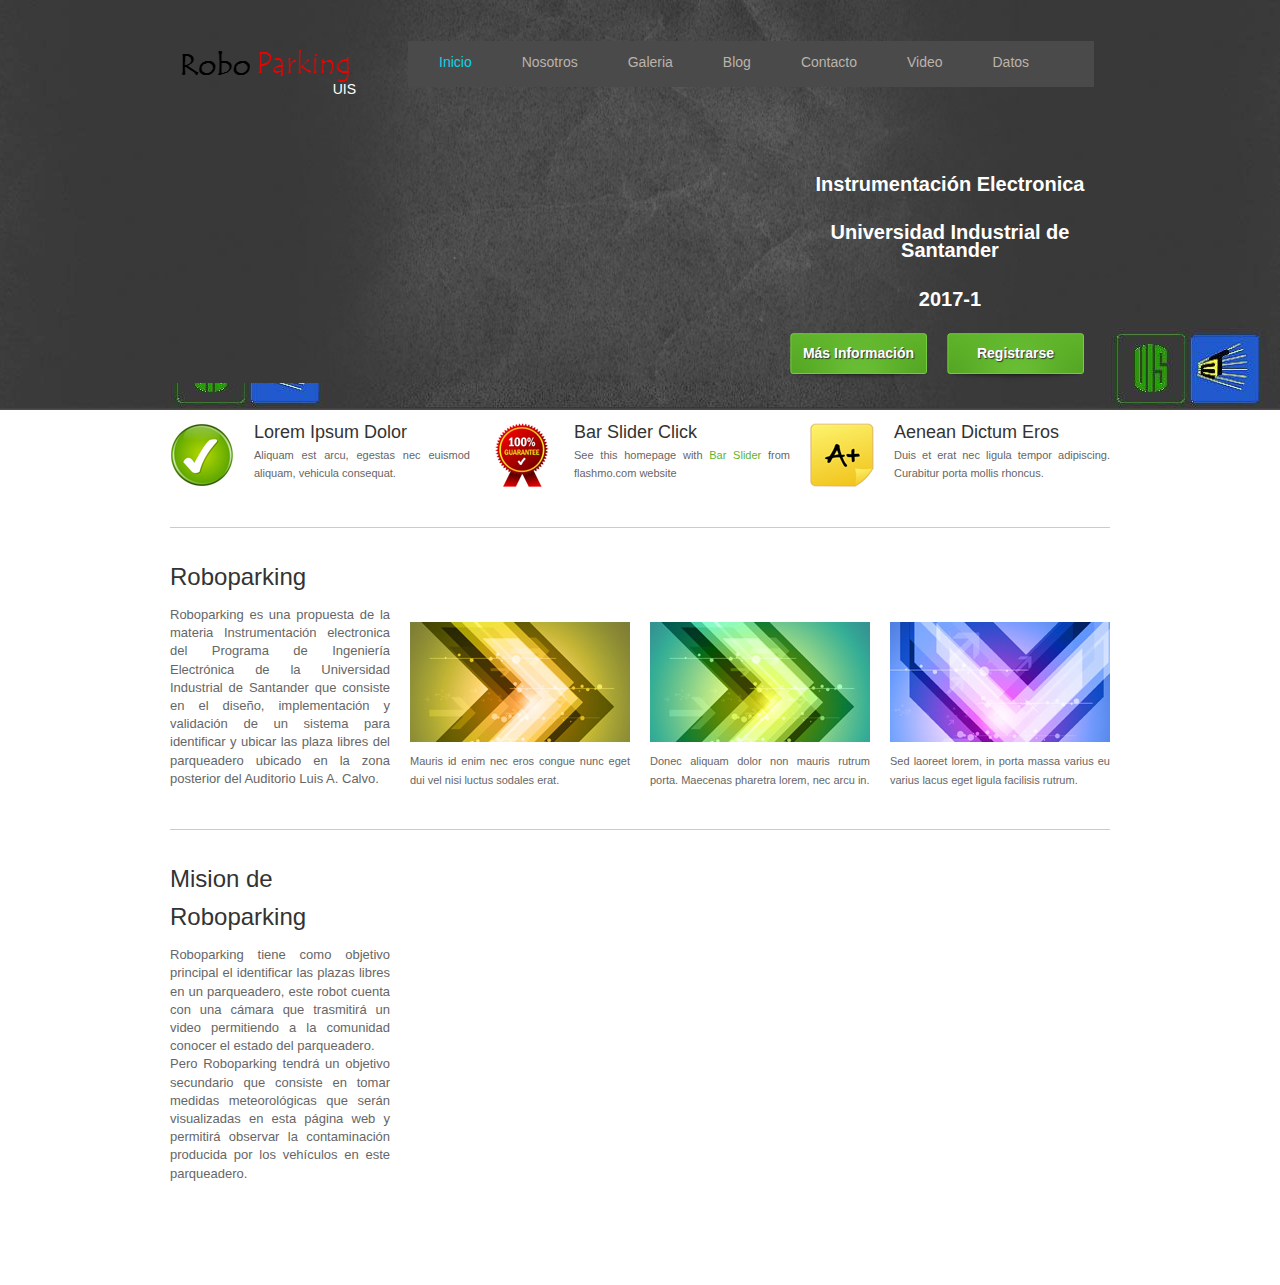
<file: index.html>
<!DOCTYPE html PUBLIC "-//W3C//DTD XHTML 1.0 Transitional//EN" "http://www.w3.org/TR/xhtml1/DTD/xhtml1-transitional.dtd">
<html xmlns="http://www.w3.org/1999/xhtml">
<head>
<meta http-equiv="Content-Type" content="text/html; charset=utf-8" />
<title>RoboParking</title>
<meta name="keywords" content="" />
<meta name="description" content="" />

<link href="css/templatemo_style.css" rel="stylesheet" type="text/css" />

<script type="text/javascript" src="js/swfobject/swfobject.js"></script>
        
<script type="text/javascript">
  var flashvars = {};
  flashvars.cssSource = "css/piecemaker.css";
  flashvars.xmlSource = "piecemaker.xml";
	
  var params = {};
  params.play = "true";
  params.menu = "false";
  params.scale = "showall";
  params.wmode = "transparent";
  params.allowfullscreen = "true";
  params.allowscriptaccess = "always";
  params.allownetworking = "all";
  
  swfobject.embedSWF('piecemaker.swf', 'piecemaker', '560', '340', '10', null, flashvars,    
  params, null);

</script>

<link rel="stylesheet" type="text/css" href="css/ddsmoothmenu.css" />

<script type="text/javascript" src="js/jquery.min.js"></script>
<script type="text/javascript" src="js/ddsmoothmenu.js">

</script>

<script type="text/javascript">

ddsmoothmenu.init({
	mainmenuid: "templatemo_menu", //menu DIV id
	orientation: 'h', //Horizontal or vertical menu: Set to "h" or "v"
	classname: 'ddsmoothmenu', //class added to menu's outer DIV
	//customtheme: ["#1c5a80", "#18374a"],
	contentsource: "markup" //"markup" or ["container_id", "path_to_menu_file"]
})

</script> 

</head>

<body id="home">

<div id="templatemo_wrapper">
	<div id="templatemo_top">
    	<div id="templatemo_header">
        	<div id="site_title">
        	  <h1><a href="#">UIS</a></h1></div>
            <div id="templatemo_menu" class="ddsmoothmenu">
              <ul>
                    <li><a href="index.html" class="selected">Inicio</a></li>
                    <li><a href="about.html">Nosotros</a>
                        <ul>
                        	<li><a href="bar_slider_click.html">Bar Slider</a></li>
                            <li><a href="#submenu1">Sub menu 1</a></li>
                            <li><a href="#submenu2">Sub menu 2</a></li>
                            <li><a href="#submenu3">Sub menu 3</a></li>
						</ul>
                    </li>
                    <li><a href="portfolio.html">Galeria</a>
                        <ul>
                        	<li><a href="bar_slider_click.html">Bar Slider</a></li>
                            <li><a href="#submenu1">Sub menu 1</a></li>
                            <li><a href="#submenu2">Sub menu 2</a></li>
                            <li><a href="#submenu3">Sub menu 3</a></li>
                            <li><a href="#submenu4">Sub menu 4</a></li>
                            <li><a href="#submenu5">Sub menu 5</a></li>
						</ul>
                    </li>
                    <li><a href="blog1.html">Blog</a></li>
                    <li><a href="contact.html">Contacto</a></li>
                </ul>
                <ul>
                  <li><a href="Video.html">Video</a></li>
                </ul>
                <ul>
                  <li><a href="contact.html">Datos</a></li>
                </ul>
                <br style="clear: left" />
            </div> <!-- end of templatemo_menu -->
            <div class="cleaner"></div>
        </div> <!-- END of header -->
        
        <div id="templatemo_slider">
        	<div id="slider_left">
        	  <h2 align="center">Instrumentación Electronica </h2>
            	<h2 align="center">Universidad Industrial de Santander</h2>
            	<h2 align="center">2017-1 </h2>
            	<p><a href="#" class="learnmore">Más Información</a><a href="#" class="learnmore">Registrarse</a>                </p>
       	  </div>
            <div id="slider_right">
                <div id="piecemaker"></div>
            </div>
            <div class="cleaner"></div>
        </div> <!-- END of slider -->
  	</div> <!-- END of top -->
    
    <div id="templatemo_main">
    	<div class="col one_third fp_services">
            <img src="images/tick-64px.png" alt="Image 01"/>
            <h2><a href="#">Lorem Ipsum Dolor</a></h2>
            <p>Aliquam est arcu, egestas nec euismod aliquam, vehicula consequat.</p>
        </div>
        
        <div class="col one_third fp_services">
            <img src="images/rosette-64px.png" alt="Image 02"/>
            <h2><a href="bar_slider_click.html">Bar Slider Click</a></h2>
            <p>See this homepage with <a href="bar_slider_click.html">Bar Slider</a> from flashmo.com website</p>
        </div>
        
        <div class="col one_third no_margin_right fp_services">
            <img src="images/post-it-64px.png" alt="Image 03"/>
            <h2><a href="#">Aenean Dictum Eros</a></h2>
            <p>Duis et erat nec ligula tempor adipiscing. Curabitur porta mollis rhoncus.</p>
        </div>
        
        <div class="cleaner divider"></div>
        
        <div class="col one_fourth">
        	<h3>Roboparking</h3>
            <p>Roboparking  es una propuesta de la materia Instrumentación electronica del Programa de Ingeniería Electrónica de la Universidad Industrial de Santander que consiste en el diseño, implementación y validación de un sistema para identificar y ubicar las plaza libres del parqueadero ubicado en la zona posterior del Auditorio Luis A. Calvo.</p>
        </div>
        
  		<p>&nbsp;</p>
  		<p>&nbsp;</p>
  		<p>&nbsp;</p>
  		<div class="col one_fourth fp_rw">
        	<img src="images/templatemo_image_01.jpg" alt="Image 01" />
          <p>Mauris id enim nec eros congue nunc eget dui vel nisi luctus sodales erat. </p>
        </div>
        
  		<div class="col one_fourth fp_rw">
        	<img src="images/templatemo_image_02.jpg" alt="Image 02" />
            <p>Donec aliquam dolor non mauris rutrum porta. Maecenas  pharetra lorem, nec arcu in.</p>
        </div>
        
		<div class="col one_fourth fp_rw no_margin_right">
        	<img src="images/templatemo_image_03.jpg" alt="Image 03" />
            <p> Sed laoreet  lorem, in porta massa varius eu varius lacus eget ligula facilisis rutrum.</p>
        </div>
        
        <div class="cleaner divider"></div>
        
      <div class="col one_fourth">
        	<h3>Mision de </h3>
       	  <h3>Roboparking</h3>
        <p>Roboparking tiene como objetivo principal el identificar las  plazas libres en un parqueadero, este robot cuenta con una cámara que trasmitirá un  video permitiendo a la comunidad conocer el estado del parqueadero.</p>
        <p>Pero Roboparking tendrá un objetivo secundario que consiste  en tomar medidas meteorológicas que serán visualizadas en esta página web y permitirá  observar la contaminación producida por los vehículos en este parqueadero.      </p>
      </div>
      <p>&nbsp;</p>
        <div class="col one_fourth fp_lp"><iframe width="620" height="377" src="http://www.youtube.com/embed/zE4yniAtRcg?" frameborder="0" scrolling="no"></iframe</div>
        <div class="cleaner"></div>
    </div> <!-- END of main -->
</div> <!-- END of wrapper -->

<div id="templatemo_footer_wrapper">
	<div id="templatemo_footer">
    
    	<div class="col one_fourth">
        	<h4>Acerca de nosotros        </h4>
        	<p>Somos estudiantes de la asignatura instrumentación electrónica  de la universidad industrial de Santander que junto a los estudiantes de la  asignatura control II tenemos el objetivo de diseñar un robot tipo péndulo  invertido.</p>
</div>
        
    	<div class="col one_fourth">
       	  <h4>Blogroll</h4>
            <ul class="footer_list">
            	<li><a href="#">HTML CSS Templates</a></li>
                <li><a href="#">Web Design Tips</a></li>
            	<li><a href="#">Free Flash Gallery</a></li>
                <li><a href="#">Website Templates</a></li>
                <li><a href="#">Free Graphics</a></li>
			</ul>   
        </div>
        
        <div class="col one_fourth">
        	<h4>Twitter</h4>
            <ul class="twitter_post">
	            <li>Suspendisse at scelerisque urna. Aenean tincidunt massa in tellus varius ultricies. <a href="#">http://bit.ly/13IwZO</a></li>
                <li>Proin dignissim, diam nec <a href="#">@TemplateMo</a> enim lorem tempus orci, ac imperdiet ante purus in justo.</li>   
			</ul>
        </div>
        <div class="col one_fourth no_margin_right">
        	<h4>Contactenos</h4>	
            
            <div class="footer_social_button"> <a href="https://www.facebook.com/RoboParking1"><img src="images/facebook.png" title="facebook" alt="Facebook" /></a>
                <a href="#"><img src="images/flickr.png" title="flickr" alt="flickr" /></a>
                <a href="#"><img src="images/twitter.png" title="twitter" alt="Twitter" /></a>
                <a href="https://www.youtube.com/channel/UCl67L14TmI0aK7V3z9N636A"><img src="images/youtube.png" title="youtube" alt="Youtube" /></a>
                <a href="#"><img src="images/feed.png" title="rss" alt="RSS" /></a>
			</div>
        
            Copyright © 2048 <a href="#">Your Company Name</a>
            
        </div>
        
        <div class="cleaner"></div>
    </div> <!-- END of footer -->
</div> <!-- END of wrapper -->

</body>
</html>
</file>
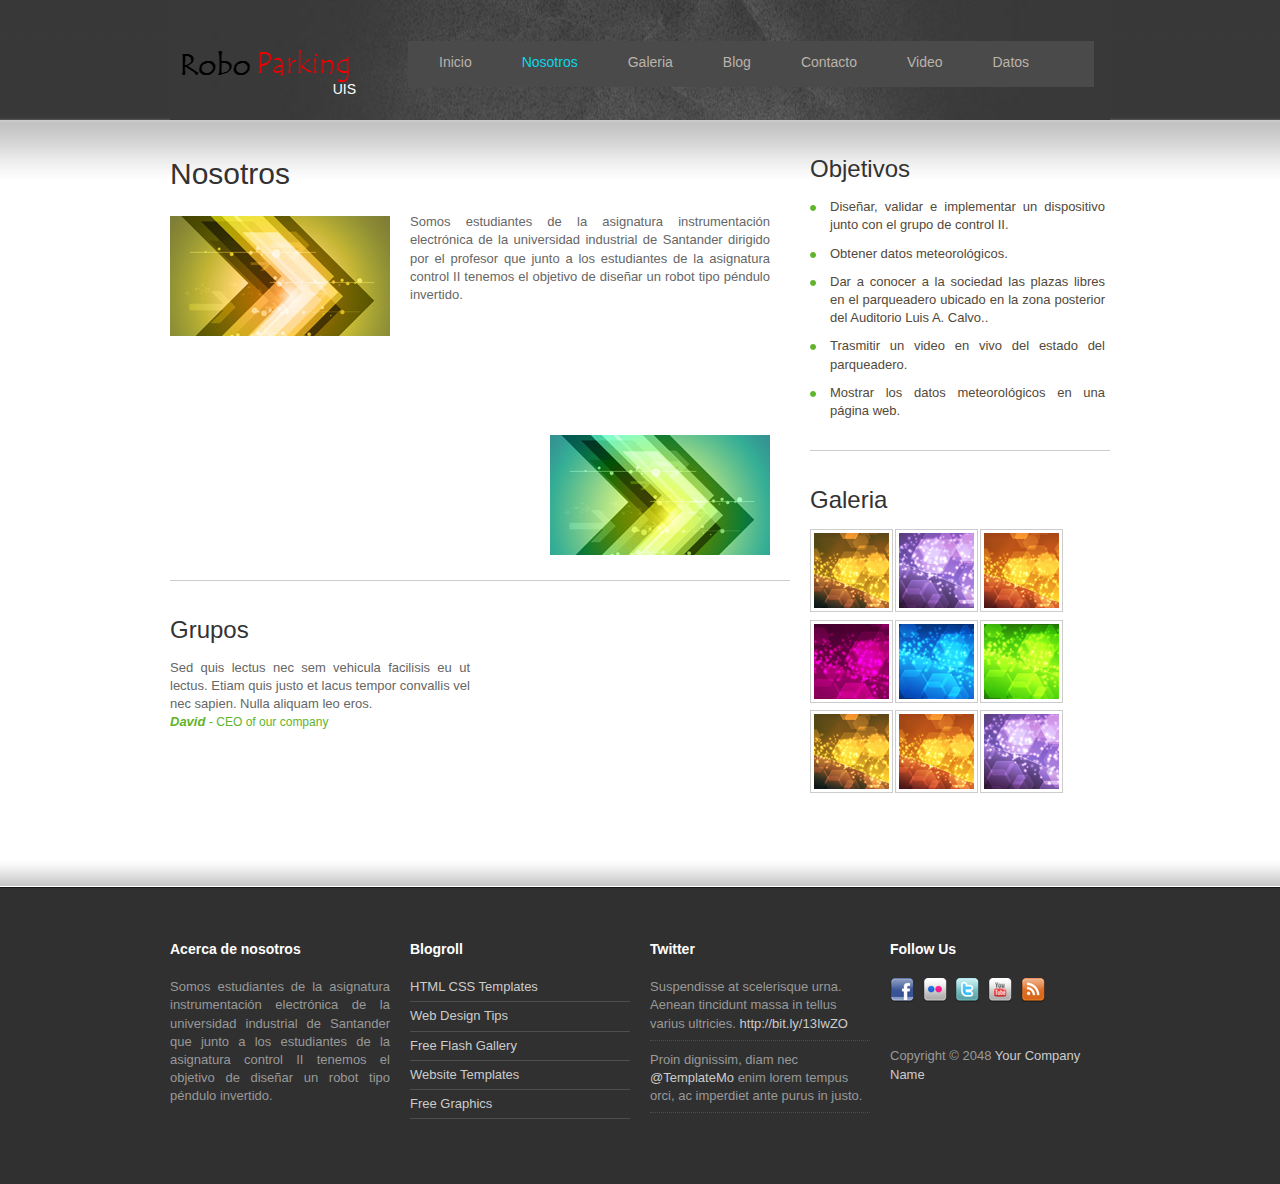
<file: about.html>
<!DOCTYPE html PUBLIC "-//W3C//DTD XHTML 1.0 Transitional//EN" "http://www.w3.org/TR/xhtml1/DTD/xhtml1-transitional.dtd">
<html xmlns="http://www.w3.org/1999/xhtml">
<head>
<meta http-equiv="Content-Type" content="text/html; charset=utf-8" />
<title>Soft Link - About Us</title>
<meta name="keywords" content="" />
<meta name="description" content="" />
<!-- templatemo 350 soft link -->
<!-- 
Soft Link Template 
http://www.templatemo.com/preview/templatemo_350_soft_link 
-->
<link href="css/templatemo_style.css" rel="stylesheet" type="text/css" />
<link rel="stylesheet" type="text/css" href="css/ddsmoothmenu.css" />

<script type="text/javascript" src="js/swfobject/swfobject.js"></script>
<script type="text/javascript" src="js/jquery.min.js"></script>
<script type="text/javascript" src="js/ddsmoothmenu.js">

/***********************************************
* Smooth Navigational Menu- (c) Dynamic Drive DHTML code library (www.dynamicdrive.com)
* This notice MUST stay intact for legal use
* Visit Dynamic Drive at http://www.dynamicdrive.com/ for full source code
***********************************************/

</script>

<script type="text/javascript">

ddsmoothmenu.init({
	mainmenuid: "templatemo_menu", //menu DIV id
	orientation: 'h', //Horizontal or vertical menu: Set to "h" or "v"
	classname: 'ddsmoothmenu', //class added to menu's outer DIV
	//customtheme: ["#1c5a80", "#18374a"],
	contentsource: "markup" //"markup" or ["container_id", "path_to_menu_file"]
})

</script> 

</head>

<body id="subpage">

<div id="templatemo_wrapper">
	<div id="templatemo_top">
    	<div id="templatemo_header">
        	<div id="site_title">
        	  <h1><a href="#">UIS  </a></h1>
        	  <p>&nbsp;</p>
        	</div>
            <div id="templatemo_menu" class="ddsmoothmenu">
                <ul>
                    <li><a href="index.html">Inicio</a></li>
                    <li><a href="about.html" class="selected">Nosotros</a>
                        <ul>
                        	<li><a href="bar_slider_click.html">Bar Slider</a></li>
                            <li><a href="#submenu1" class="selected">Sub menu 1</a></li>
                            <li><a href="#submenu2">Sub menu 2</a></li>
                            <li><a href="#submenu3">Sub menu 3</a></li>
						</ul>
                    </li>
                    <li><a href="portfolio.html">Galeria</a>
                        <ul>
                        	<li><a href="bar_slider_click.html">Bar Slider</a></li>
                            <li><a href="#submenu1">Sub menu 1</a></li>
                            <li><a href="#submenu2">Sub menu 2</a></li>
                            <li><a href="#submenu3">Sub menu 3</a></li>
                            <li><a href="#submenu4">Sub menu 4</a></li>
                            <li><a href="#submenu5">Sub menu 5</a></li>
						</ul>
                    </li>
                    <li><a href="blog1.html">Blog</a></li>
                    <li><a href="contact.html">Contacto</a></li>
                </ul>
                <ul>
                  <li><a href="contact.html">Video</a></li>
                </ul>
                <ul>
                  <li><a href="contact.html">Datos</a></li>
                </ul>
                <br style="clear: left" />
            </div> <!-- end of templatemo_menu -->
            <div class="cleaner"></div>
        </div> <!-- END of header -->
  	</div> <!-- END of top -->
    
    <div id="templatemo_main">
    	
        <div class="col two-third">
        	<div class="padding_right">
                <h2>Nosotros</h2>
              <div class="image_frame image_fl"><span></span><img src="images/templatemo_image_01.jpg" alt="Image 01" /></div>
                <p>Somos estudiantes de la asignatura instrumentación electrónica  de la universidad industrial de Santander dirigido por el profesor que junto a los estudiantes de la  asignatura control II tenemos el objetivo de diseñar un robot tipo péndulo  invertido.</p>
                <p>&nbsp;</p>
                <p>&nbsp;</p>
                <p>&nbsp;</p>
                <p>&nbsp;</p>
                <p>&nbsp;</p>
                <p>&nbsp;</p>
                <p>&nbsp;</p>
                <div class="image_frame image_fr"><span></span><img src="images/templatemo_image_02.jpg" alt="Image 02" /></div>
                <p>&nbsp;</p>
			</div>
                        
            <div class="cleaner divider"></div>
            
            <h3>Grupos </h3>
            <div class="col one_third">
                <p class="testimonial"> Sed quis lectus nec sem vehicula facilisis eu ut lectus. Etiam quis justo et lacus tempor convallis vel nec sapien. Nulla aliquam leo eros.</p>
                <cite>David <a href="#"><span>- CEO of our company</span></a></cite></div>
        </div>
        
        <div class="col one_third no_margin_right">
            <h3>Objetivos</h3>
            <ul class="templatemo_list">
                <li>
                  <p>Diseñar, validar e implementar un dispositivo junto con el  grupo de control II.</p>
                </li>
                <li>
                  <p>Obtener datos meteorológicos.</p>
                </li>
                <li>
                  <p>Dar a conocer a la sociedad las plazas libres en el  parqueadero ubicado en la zona posterior del Auditorio Luis A. Calvo..</p>
                </li>
                <li>
                  <p>Trasmitir un video en vivo del estado del parqueadero.</p>
                </li>
                <li>
                  <p>Mostrar los datos meteorológicos en una página web.</p>
                </li>
            </ul>
            
            <div class="cleaner divider"></div>
            
            <h3>Galeria</h3>
            <ul class="flickr_stream">
                <li><a href="#"><img src="images/templatemo_image_07.png" alt="Image 01" /></a></li>
                <li><a href="#"><img src="images/templatemo_image_08.png" alt="Image 02" /></a></li>
                <li class="no_margin_right"><a href="#"><img src="images/templatemo_image_09.png" alt="Image 03" /></a></li>
                <li><a href="#"><img src="images/templatemo_image_10.png" alt="Image 04" /></a></li>
                <li><a href="#"><img src="images/templatemo_image_11.png" alt="Image 05" /></a></li>
                <li class="no_margin_right"><a href="#"><img src="images/templatemo_image_12.png" alt="Image 06" /></a></li>
                 <li><a href="#"><img src="images/templatemo_image_07.png" alt="Image 07" /></a></li>
                <li><a href="#"><img src="images/templatemo_image_09.png" alt="Image 08" /></a></li>
                <li class="no_margin_right"><a href="#"><img src="images/templatemo_image_08.png" alt="Image 09" /></a></li>
            </ul>
        </div>
        
        <div class="cleaner"></div>
    </div> <!-- END of main -->
</div> <!-- END of wrapper -->

<div id="templatemo_footer_wrapper">
	<div id="templatemo_footer">
    
    	<div class="col one_fourth">
        	<h4>Acerca de nosotros </h4>
            <p>Somos estudiantes de la asignatura instrumentación electrónica  de la universidad industrial de Santander que junto a los estudiantes de la  asignatura control II tenemos el objetivo de diseñar un robot tipo péndulo  invertido.</p>
        </div>
        
    	<div class="col one_fourth">
        	<h4>Blogroll</h4>
            <ul class="footer_list">
            	<li><a href="#">HTML CSS Templates</a></li>
                <li><a href="#">Web Design Tips</a></li>
            	<li><a href="#">Free Flash Gallery</a></li>
                <li><a href="#">Website Templates</a></li>
                <li><a href="#">Free Graphics</a></li>
			</ul>   
        </div>
        
        <div class="col one_fourth">
        	<h4>Twitter</h4>
            <ul class="twitter_post">
	            <li>Suspendisse at scelerisque urna. Aenean tincidunt massa in tellus varius ultricies. <a href="#">http://bit.ly/13IwZO</a></li>
                <li>Proin dignissim, diam nec <a href="#">@TemplateMo</a> enim lorem tempus orci, ac imperdiet ante purus in justo.</li>   
			</ul>
        </div>
        
        <div class="col one_fourth no_margin_right">
        	<h4>Follow Us</h4>	
            
            <div class="footer_social_button">
                <a href="https://www.facebook.com/RoboParking1"><img src="images/facebook.png" title="facebook" alt="Facebook" /></a>
                <a href="#"><img src="images/flickr.png" title="flickr" alt="flickr" /></a>
                <a href="#"><img src="images/twitter.png" title="twitter" alt="Twitter" /></a>
                <a href="https://www.youtube.com/channel/UCl67L14TmI0aK7V3z9N636A"><img src="images/youtube.png" title="youtube" alt="Youtube" /></a>
                <a href="#"><img src="images/feed.png" title="rss" alt="RSS" /></a>
			</div>
        
            Copyright © 2048 <a href="#">Your Company Name</a>
            
        </div>
        
        <div class="cleaner"></div>
    </div> <!-- END of footer -->
</div> <!-- END of wrapper -->

</body>
</html>
</file>
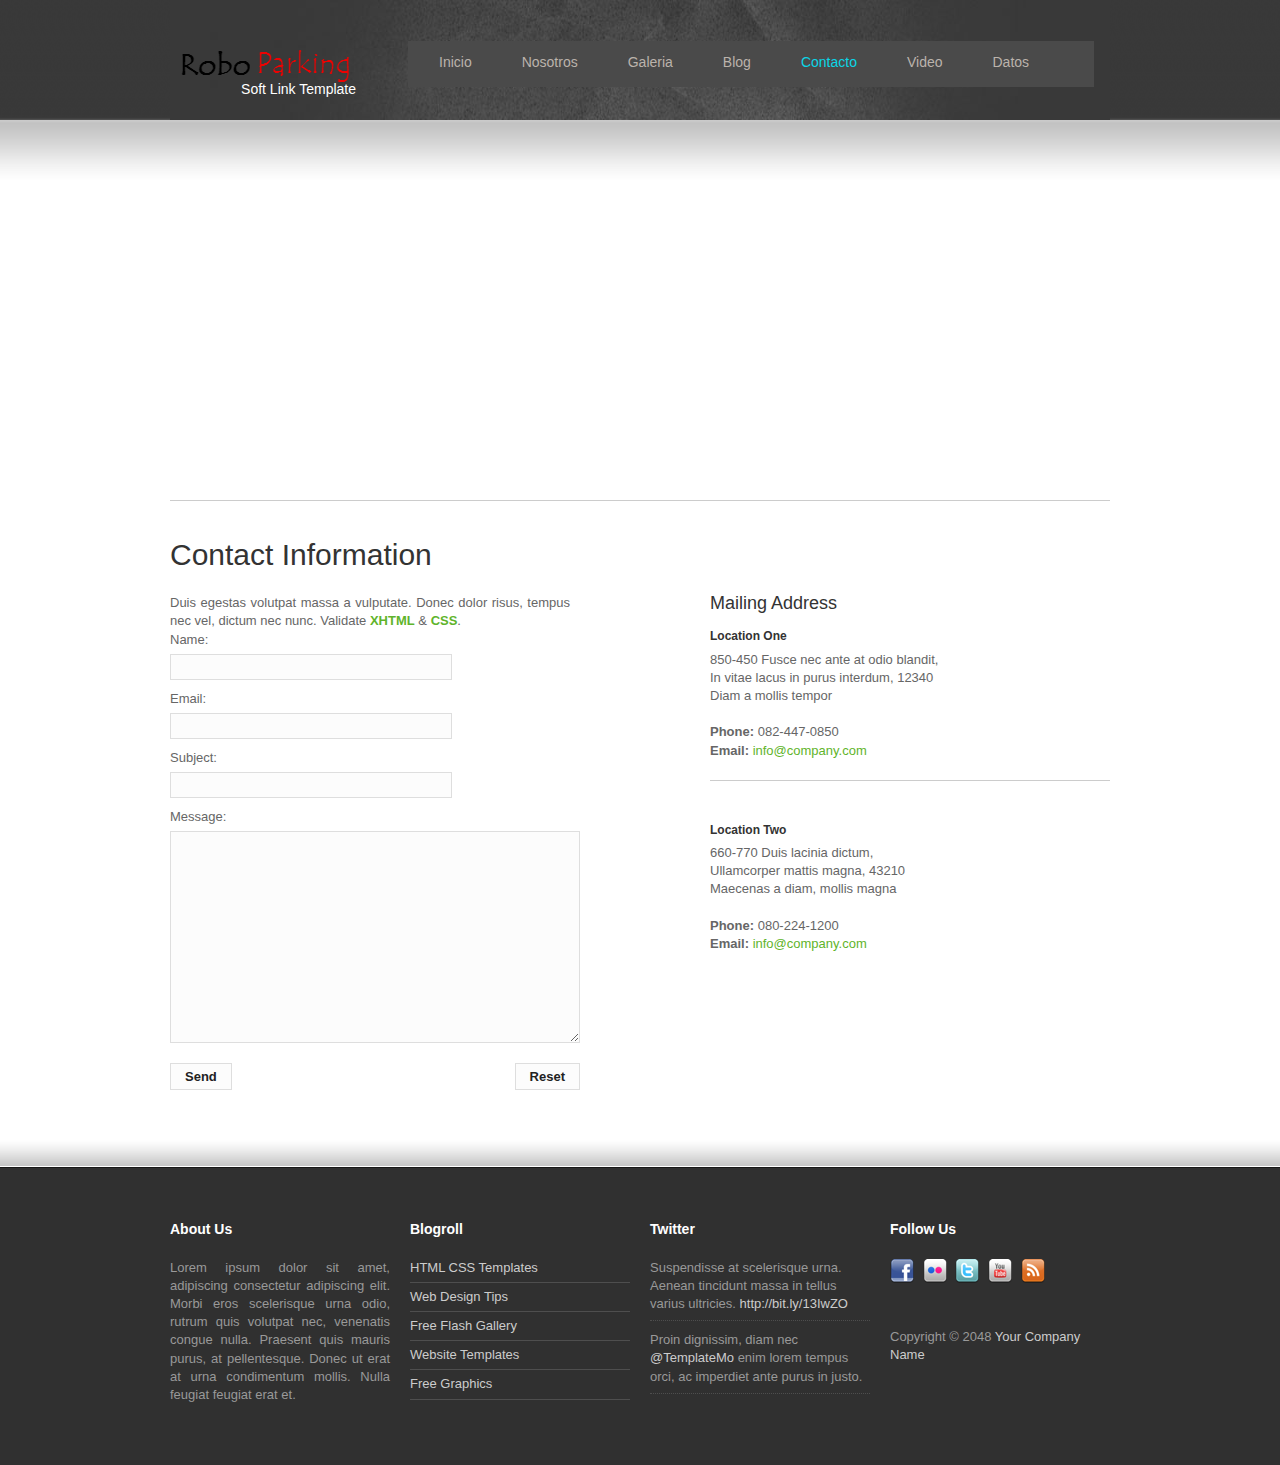
<file: contact.html>
<!DOCTYPE html PUBLIC "-//W3C//DTD XHTML 1.0 Transitional//EN" "http://www.w3.org/TR/xhtml1/DTD/xhtml1-transitional.dtd">
<html xmlns="http://www.w3.org/1999/xhtml">
<head>
<meta http-equiv="Content-Type" content="text/html; charset=utf-8" />
<title>Soft Link - Contact</title>
<meta name="keywords" content="" />
<meta name="description" content="" />
<!-- templatemo 350 soft link -->
<!-- 
Soft Link Template 
http://www.templatemo.com/preview/templatemo_350_soft_link 
-->
<link href="css/templatemo_style.css" rel="stylesheet" type="text/css" />
<link rel="stylesheet" type="text/css" href="css/ddsmoothmenu.css" />

<script type="text/javascript" src="js/swfobject/swfobject.js"></script>
<script type="text/javascript" src="js/jquery.min.js"></script>
<script type="text/javascript" src="js/ddsmoothmenu.js">

/***********************************************
* Smooth Navigational Menu- (c) Dynamic Drive DHTML code library (www.dynamicdrive.com)
* This notice MUST stay intact for legal use
* Visit Dynamic Drive at http://www.dynamicdrive.com/ for full source code
***********************************************/

</script>

<script type="text/javascript">

ddsmoothmenu.init({
	mainmenuid: "templatemo_menu", //menu DIV id
	orientation: 'h', //Horizontal or vertical menu: Set to "h" or "v"
	classname: 'ddsmoothmenu', //class added to menu's outer DIV
	//customtheme: ["#1c5a80", "#18374a"],
	contentsource: "markup" //"markup" or ["container_id", "path_to_menu_file"]
})

</script> 

</head>

<body id="subpage">

<div id="templatemo_wrapper">
	<div id="templatemo_top">
    	<div id="templatemo_header">
        	<div id="site_title"><h1><a href="#">Soft Link Template</a></h1></div>
        	<div id="templatemo_menu" class="ddsmoothmenu">
        	  <ul>
        	    <li><a href="index.html" class="ddsmoothmenu">Inicio</a></li>
        	    <li><a href="about.html">Nosotros</a>
        	      <ul>
        	        <li><a href="bar_slider_click.html">Bar Slider</a></li>
        	        <li><a href="#submenu1">Sub menu 1</a></li>
        	        <li><a href="#submenu2">Sub menu 2</a></li>
        	        <li><a href="#submenu3">Sub menu 3</a></li>
      	        </ul>
      	      </li>
        	    <li><a href="portfolio.html">Galeria</a>
        	      <ul>
        	        <li><a href="bar_slider_click.html">Bar Slider</a></li>
        	        <li><a href="#submenu1">Sub menu 1</a></li>
        	        <li><a href="#submenu2">Sub menu 2</a></li>
        	        <li><a href="#submenu3">Sub menu 3</a></li>
        	        <li><a href="#submenu4">Sub menu 4</a></li>
        	        <li><a href="#submenu5">Sub menu 5</a></li>
      	        </ul>
      	      </li>
        	    <li><a href="blog1.html">Blog</a></li>
        	    <li><a href="contact.html" class="selected">Contacto</a></li>
      	    </ul>
        	  <ul>
        	    <li><a href="Video.html">Video</a></li>
      	    </ul>
        	  <ul>
        	    <li><a href="contact.html">Datos</a></li>
      	    </ul>
        	  <br style="clear: left" />
      	  </div>
        	<!-- end of templatemo_menu -->
          <div class="cleaner"></div>
        </div> <!-- END of header -->
  	</div> <!-- END of top -->
    
    <div id="templatemo_main">
    	
        <iframe width="940" height="320" frameborder="0" scrolling="no" marginheight="0" marginwidth="0" src="http://maps.google.com/maps?f=q&amp;source=s_q&amp;hl=en&amp;geocode=&amp;q=Central+Park,+New+York,+NY,+USA&amp;aq=0&amp;sll=14.093957,1.318359&amp;sspn=69.699334,135.263672&amp;vpsrc=6&amp;ie=UTF8&amp;hq=Central+Park,+New+York,+NY,+USA&amp;ll=40.778265,-73.96988&amp;spn=0.033797,0.06403&amp;t=m&amp;output=embed"></iframe>
        
        <div class="cleaner divider"></div>
        
        <h2>Contact Information</h2>
        <div class="half float_l">
            <p>Duis egestas volutpat massa a vulputate. Donec dolor risus, tempus nec vel, dictum nec nunc. Validate <a href="http://validator.w3.org/check?uri=referer" rel="nofollow"><strong>XHTML</strong></a> &amp; <a href="http://jigsaw.w3.org/css-validator/check/referer" rel="nofollow"><strong>CSS</strong></a>.</p>
            <div id="contact_form">
            	<form method="post" name="contact" action="#">
                        
                        <label for="author">Name:</label> <input type="text" id="author" name="author" class="required input_field" />
                        <div class="cleaner h10"></div>
                        <label for="email">Email:</label> <input type="text" id="email" name="email" class="validate-email required input_field" />
                        <div class="cleaner h10"></div>
                        
						<label for="subject">Subject:</label> <input type="text" name="subject" id="subject" class="input_field" />

						<div class="cleaner h10"></div>
        
                        <label for="text">Message:</label> <textarea id="text" name="text" rows="0" cols="0" class="required"></textarea>
                        <div class="cleaner h10"></div>
                        
                        <input type="submit" value="Send" id="submit" name="submit" class="submit_btn float_l" />
						<input type="reset" value="Reset" id="reset" name="reset" class="submit_btn float_r" />
                        
            	</form>
            </div>
		</div>
        <div class="half float_r">
        	<h4>Mailing Address</h4>
        	<h6><strong>Location One</strong></h6>
            850-450 Fusce nec ante at odio blandit, <br />
            In vitae lacus in purus interdum, 12340<br />
            Diam a mollis tempor<br /><br />
            
			<strong>Phone:</strong> 082-447-0850<br />
            <strong>Email:</strong> <a href="mailto:info@company.com">info@company.com</a> <br />
            
            <div class="cleaner divider"></div>
            
            <h6><strong>Location Two</strong></h6>
            660-770 Duis lacinia dictum, <br />
            Ullamcorper mattis magna, 43210<br />
            Maecenas a diam, mollis magna<br /><br />
            
			<strong>Phone:</strong> 080-224-1200<br />
            <strong>Email:</strong> <a href="mailto:info@company.com">info@company.com</a> <br />
            
        </div>
        
        <div class="cleaner"></div>

    </div> <!-- END of main -->
</div> <!-- END of wrapper -->

<div id="templatemo_footer_wrapper">
	<div id="templatemo_footer">
    
    	<div class="col one_fourth">
        	<h4>About Us</h4>
            <p>Lorem ipsum dolor sit amet, adipiscing consectetur adipiscing elit. Morbi eros scelerisque urna odio, rutrum quis volutpat nec, venenatis congue nulla. Praesent quis mauris purus, at pellentesque. Donec ut erat at urna condimentum mollis. Nulla feugiat feugiat erat et.</p>
        </div>
        
    	<div class="col one_fourth">
        	<h4>Blogroll</h4>
            <ul class="footer_list">
            	<li><a href="#">HTML CSS Templates</a></li>
                <li><a href="#">Web Design Tips</a></li>
            	<li><a href="#">Free Flash Gallery</a></li>
                <li><a href="#">Website Templates</a></li>
                <li><a href="#">Free Graphics</a></li>
			</ul>   
        </div>
        
        <div class="col one_fourth">
        	<h4>Twitter</h4>
            <ul class="twitter_post">
	            <li>Suspendisse at scelerisque urna. Aenean tincidunt massa in tellus varius ultricies. <a href="#">http://bit.ly/13IwZO</a></li>
                <li>Proin dignissim, diam nec <a href="#">@TemplateMo</a> enim lorem tempus orci, ac imperdiet ante purus in justo.</li>   
			</ul>
        </div>
        
        <div class="col one_fourth no_margin_right">
        	<h4>Follow Us</h4>	
            
            <div class="footer_social_button">
                <a href="#"><img src="images/facebook.png" title="facebook" alt="Facebook" /></a>
                <a href="#"><img src="images/flickr.png" title="flickr" alt="flickr" /></a>
                <a href="#"><img src="images/twitter.png" title="twitter" alt="Twitter" /></a>
                <a href="#"><img src="images/youtube.png" title="youtube" alt="Youtube" /></a>
                <a href="#"><img src="images/feed.png" title="rss" alt="RSS" /></a>
			</div>
        
            Copyright © 2048 <a href="#">Your Company Name</a>
            
        </div>
        
        <div class="cleaner"></div>
    </div> <!-- END of footer -->
</div> <!-- END of wrapper -->

</body>
</html>
</file>
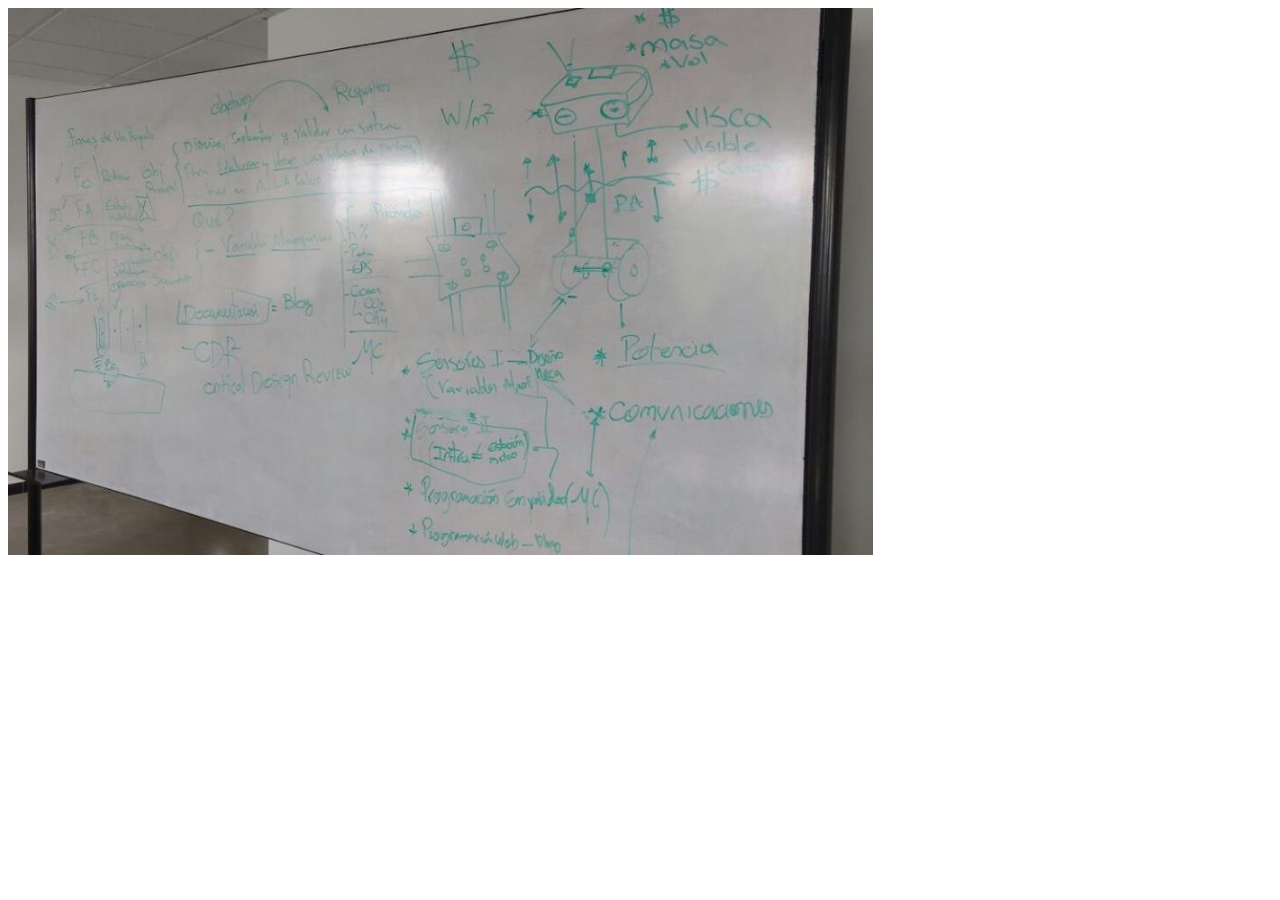
<file: imagen1.html>
<!DOCTYPE html PUBLIC "-//W3C//DTD XHTML 1.0 Transitional//EN" "http://www.w3.org/TR/xhtml1/DTD/xhtml1-transitional.dtd">
<html xmlns="http://www.w3.org/1999/xhtml">
<head>
<meta http-equiv="Content-Type" content="text/html; charset=utf-8" />
<title>Documento sin título</title>
</head>

<body>
<img src="images/blog/1.jpg" width="865" height="547" alt="imagen1" />
</body>
</html>
</file>
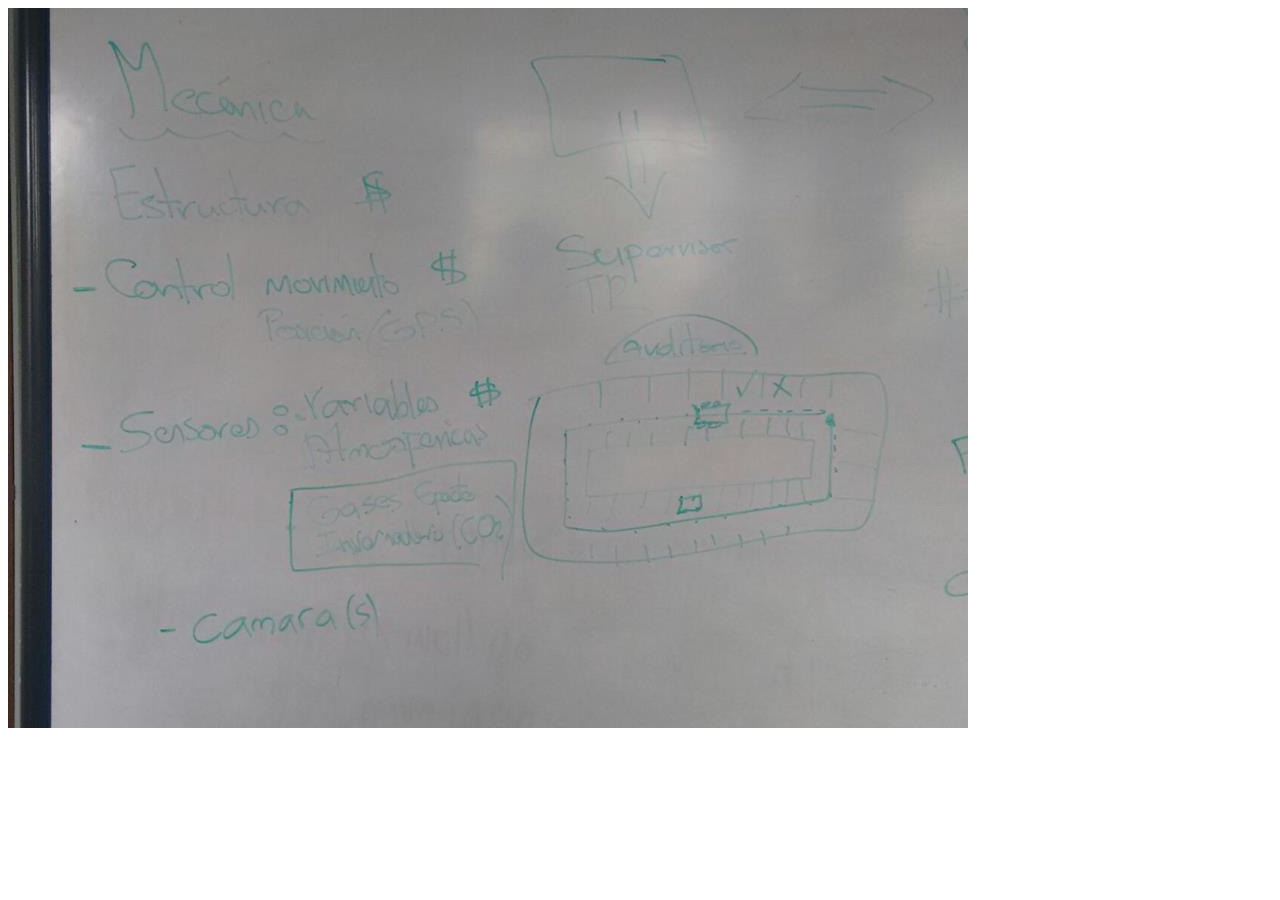
<file: imagen2.html>
<!DOCTYPE html PUBLIC "-//W3C//DTD XHTML 1.0 Transitional//EN" "http://www.w3.org/TR/xhtml1/DTD/xhtml1-transitional.dtd">
<html xmlns="http://www.w3.org/1999/xhtml">
<head>
<meta http-equiv="Content-Type" content="text/html; charset=utf-8" />
<title>Documento sin título</title>
</head>

<body>
<img src="images/blog/2.jpg" width="960" height="720" alt="imagen2" />
</body>
</html>
</file>
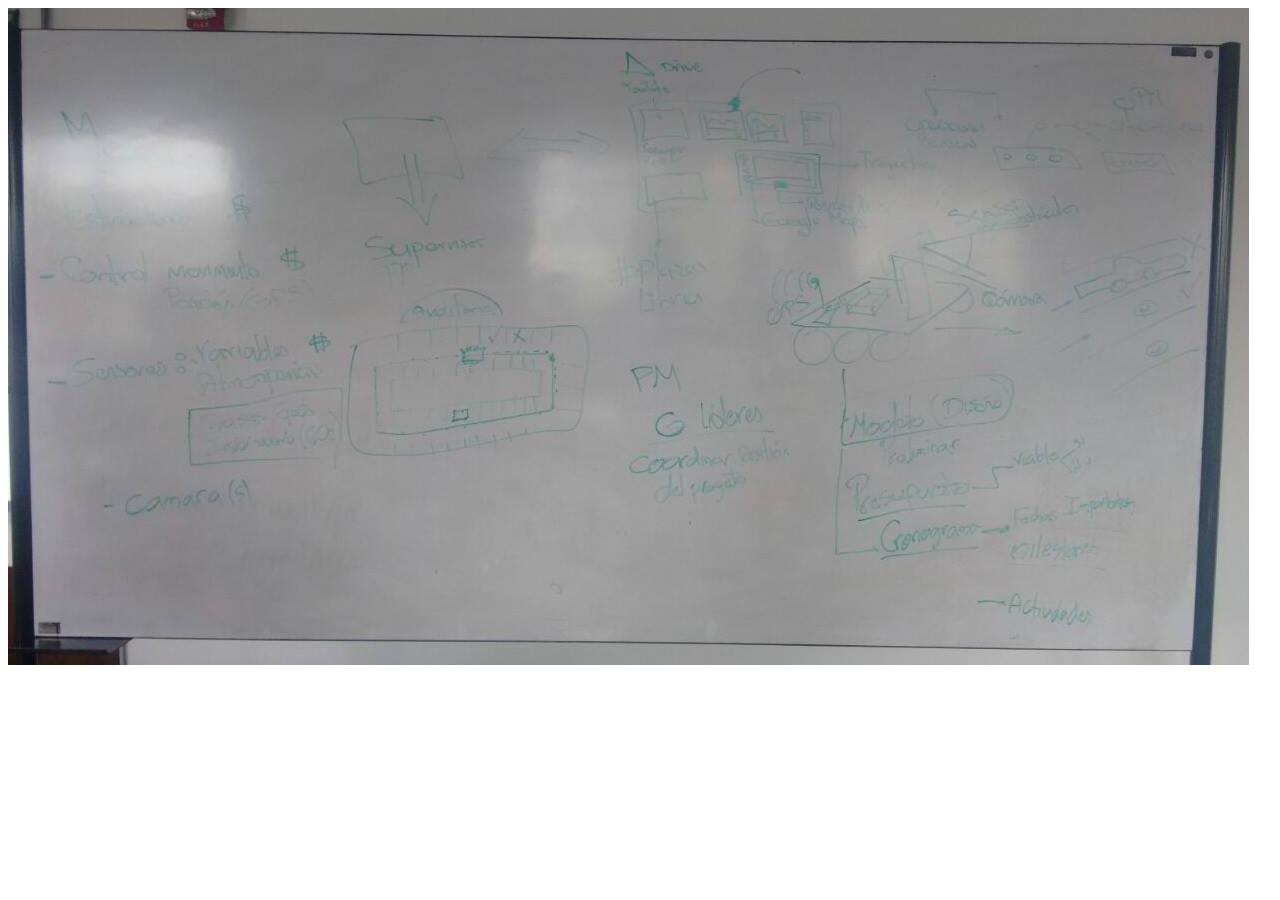
<file: imagen3.html>
<!DOCTYPE html PUBLIC "-//W3C//DTD XHTML 1.0 Transitional//EN" "http://www.w3.org/TR/xhtml1/DTD/xhtml1-transitional.dtd">
<html xmlns="http://www.w3.org/1999/xhtml">
<head>
<meta http-equiv="Content-Type" content="text/html; charset=utf-8" />
<title>Documento sin título</title>
</head>

<body>
<img src="images/blog/3.jpg" width="1241" height="657" alt="imagen" />
</body>
</html>
</file>
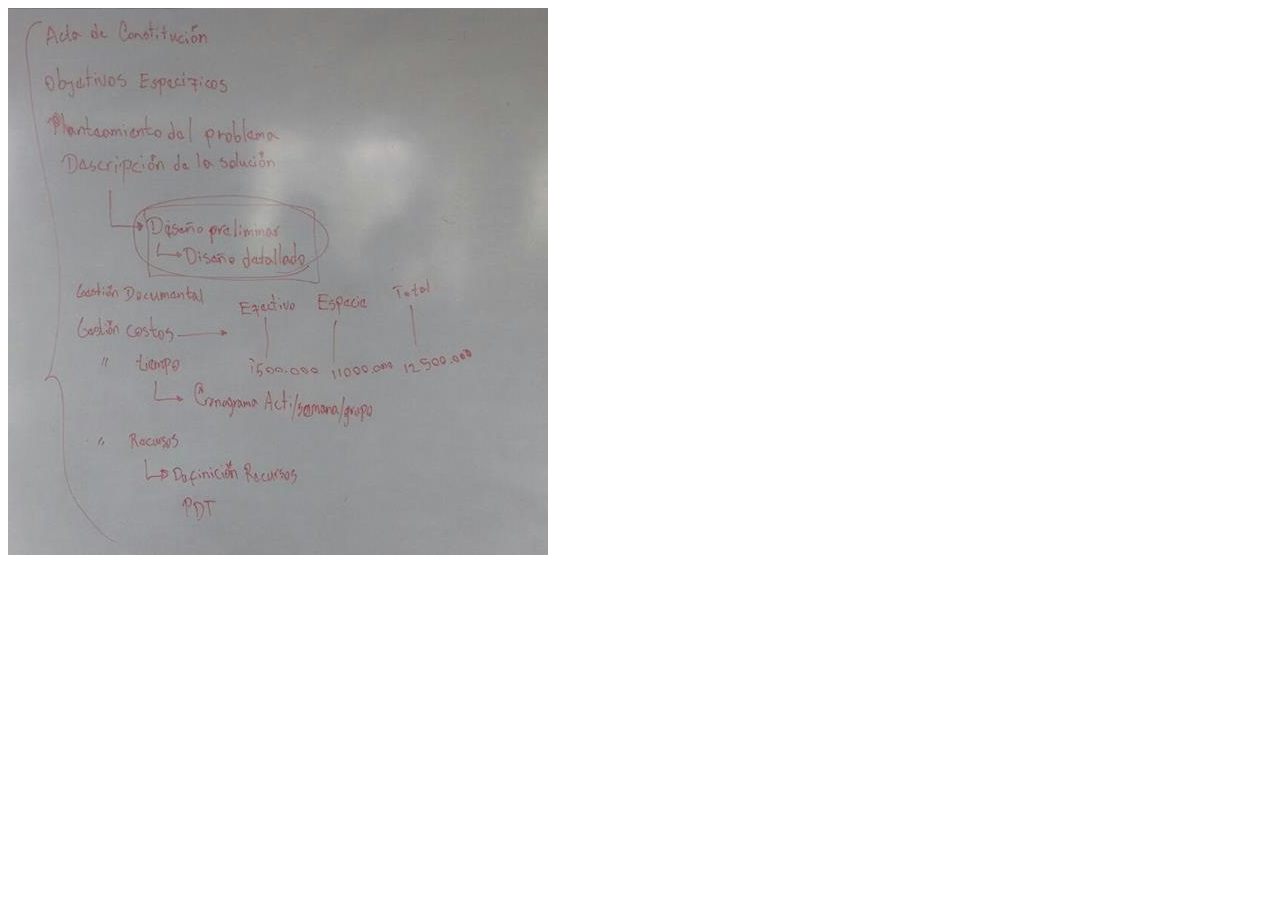
<file: imagen4.html>
<!DOCTYPE html PUBLIC "-//W3C//DTD XHTML 1.0 Transitional//EN" "http://www.w3.org/TR/xhtml1/DTD/xhtml1-transitional.dtd">
<html xmlns="http://www.w3.org/1999/xhtml">
<head>
<meta http-equiv="Content-Type" content="text/html; charset=utf-8" />
<title>Documento sin título</title>
</head>

<body>
<img src="images/blog/5.jpg" width="540" height="547" alt="imagen" />
</body>
</html>
</file>
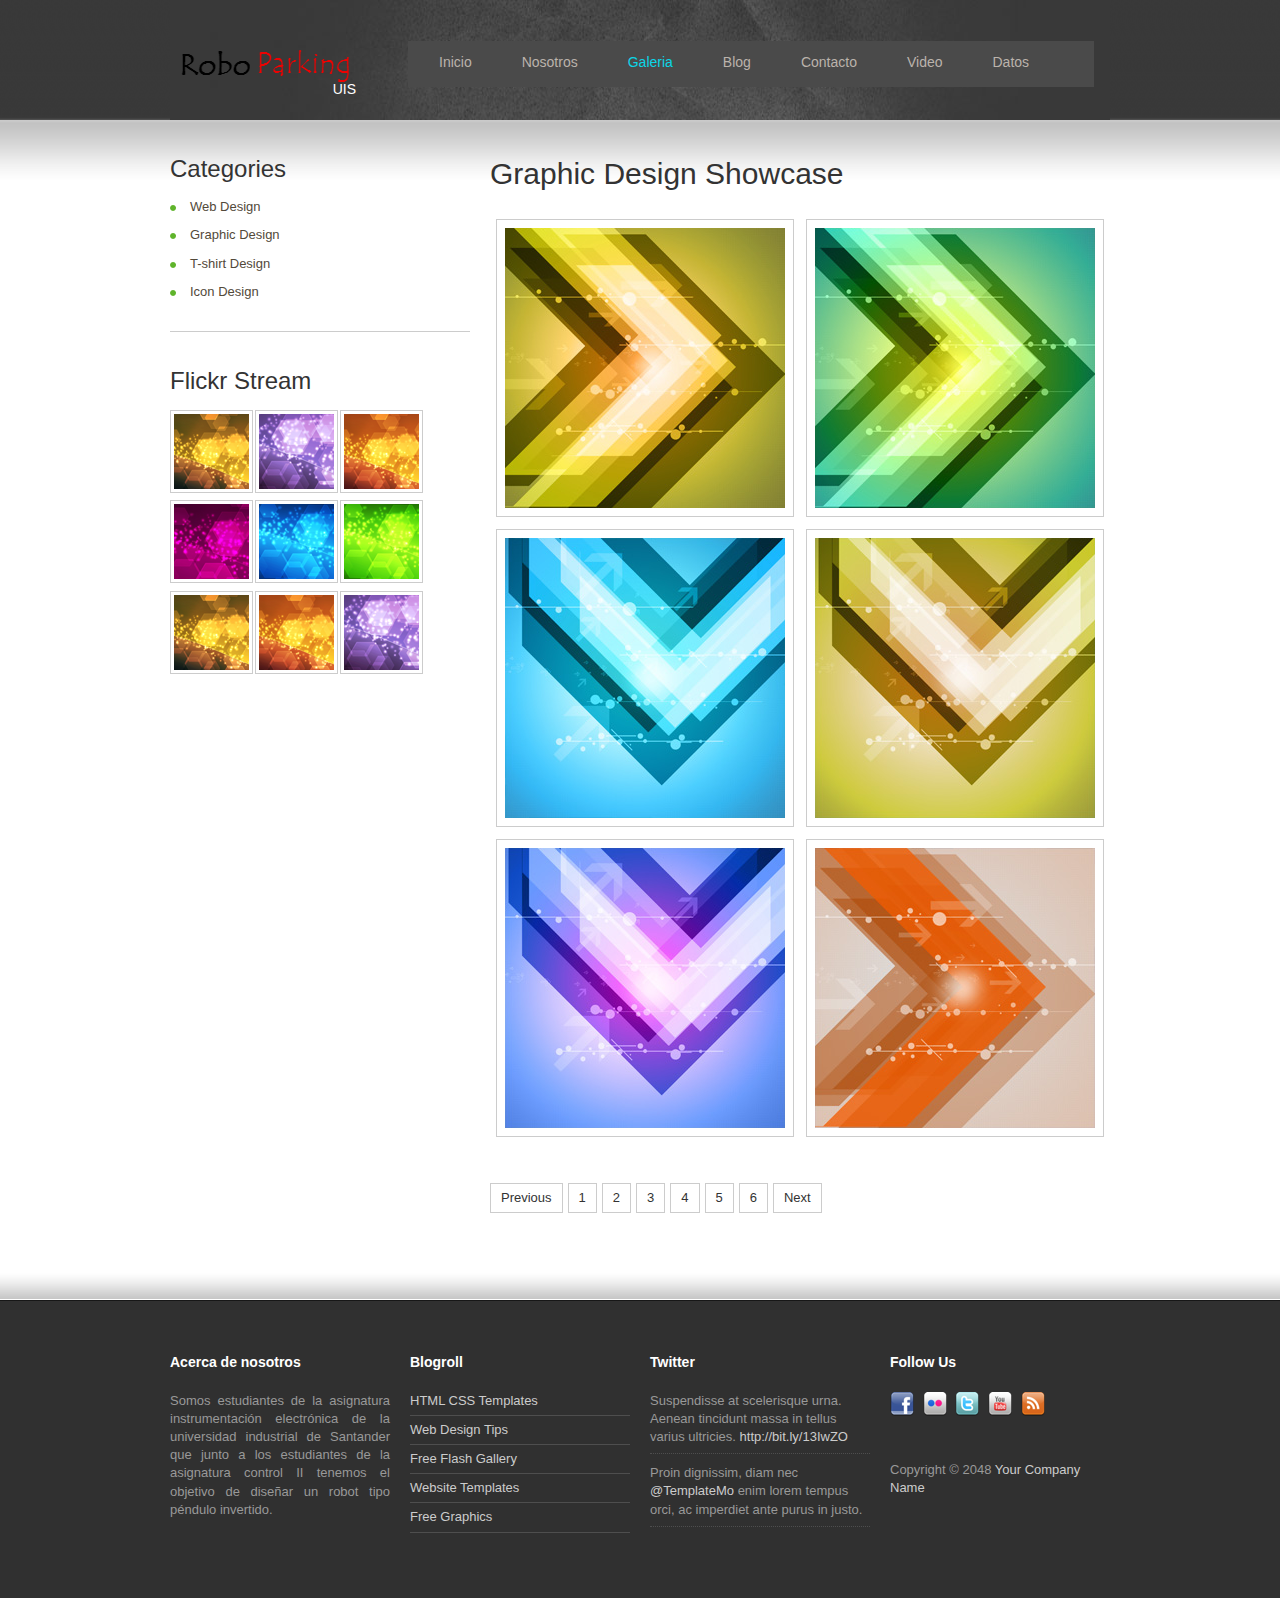
<file: portfolio.html>
<!DOCTYPE html PUBLIC "-//W3C//DTD XHTML 1.0 Transitional//EN" "http://www.w3.org/TR/xhtml1/DTD/xhtml1-transitional.dtd">
<html xmlns="http://www.w3.org/1999/xhtml">
<head>
<meta http-equiv="Content-Type" content="text/html; charset=utf-8" />
<title>Soft Link - Portfolio</title>
<meta name="keywords" content="" />
<meta name="description" content="" />
<!-- templatemo 350 soft link -->
<!-- 
Soft Link Template 
http://www.templatemo.com/preview/templatemo_350_soft_link 
-->
<link href="css/templatemo_style.css" rel="stylesheet" type="text/css" />
<link rel="stylesheet" type="text/css" href="css/ddsmoothmenu.css" />

<script type="text/javascript" src="js/swfobject/swfobject.js"></script>
<script type="text/javascript" src="js/jquery.min.js"></script>
<script type="text/javascript" src="js/ddsmoothmenu.js">

/***********************************************
* Smooth Navigational Menu- (c) Dynamic Drive DHTML code library (www.dynamicdrive.com)
* This notice MUST stay intact for legal use
* Visit Dynamic Drive at http://www.dynamicdrive.com/ for full source code
***********************************************/
</script>

<script type="text/javascript">

ddsmoothmenu.init({
	mainmenuid: "templatemo_menu", //menu DIV id
	orientation: 'h', //Horizontal or vertical menu: Set to "h" or "v"
	classname: 'ddsmoothmenu', //class added to menu's outer DIV
	//customtheme: ["#1c5a80", "#18374a"],
	contentsource: "markup" //"markup" or ["container_id", "path_to_menu_file"]
})

</script> 

<link rel="stylesheet" href="css/lightbox.css" type="text/css" media="screen" />
	
<script src="js/prototype.js" type="text/javascript"></script>
<script src="js/scriptaculous.js?load=effects,builder" type="text/javascript"></script>
<script src="js/lightbox.js" type="text/javascript"></script>

</head>

<body id="subpage">

<div id="templatemo_wrapper">
	<div id="templatemo_top">
    	<div id="templatemo_header">
        	<div id="site_title">
        	  <h1><a href="#">UIS</a></h1></div>
            <div id="templatemo_menu" class="ddsmoothmenu">
              <ul>
                    <li><a href="index.html">Inicio</a></li>
                    <li><a href="about.html">Nosotros</a>
                        <ul>
                        	<li><a href="bar_slider_click.html">Bar Slider</a></li>
                            <li><a href="#submenu1">Sub menu 1</a></li>
                            <li><a href="#submenu2">Sub menu 2</a></li>
                            <li><a href="#submenu3">Sub menu 3</a></li>
						</ul>
                    </li>
                    <li><a href="portfolio.html" class="selected">Galeria</a>
                        <ul>
                        	<li><a href="bar_slider_click.html">Bar Slider</a></li>
                            <li><a href="#submenu1" class="selected">Sub menu 1</a></li>
                            <li><a href="#submenu2">Sub menu 2</a></li>
                            <li><a href="#submenu3">Sub menu 3</a></li>
                            <li><a href="#submenu4">Sub menu 4</a></li>
                            <li><a href="#submenu5">Sub menu 5</a></li>
						</ul>
                    </li>
                    <li><a href="blog1.html">Blog</a></li>
                    <li><a href="contact.html">Contacto</a></li>
                </ul>
                <ul>
                  <li><a href="contact.html">Video</a></li>
                </ul>
                <ul>
                  <li><a href="contact.html">Datos</a></li>
                </ul>
                <br style="clear: left" />
            </div> <!-- end of templatemo_menu -->
            <div class="cleaner"></div>
        </div> <!-- END of header -->
  	</div> <!-- END of top -->
    
    <div id="templatemo_main">
    	<div class="col one_third">
            <h3>Categories</h3>
            <ul class="templatemo_list">
                <li><a href="#">Web Design</a></li>
                <li><a href="#">Graphic Design</a></li>
                <li><a href="#">T-shirt</a> Design</li>
                <li><a href="#">Icon Design</a></li>
            </ul>
            
            <div class="cleaner divider"></div>
            
            <h3>Flickr Stream</h3>
            <ul class="flickr_stream">
                <li><a href="#"><img src="images/templatemo_image_07.png" alt="Image 01" /></a></li>
                <li><a href="#"><img src="images/templatemo_image_08.png" alt="Image 02" /></a></li>
                <li class="no_margin_right"><a href="#"><img src="images/templatemo_image_09.png" alt="Image 03" /></a></li>
                <li><a href="#"><img src="images/templatemo_image_10.png" alt="Image 04" /></a></li>
                <li><a href="#"><img src="images/templatemo_image_11.png" alt="Image 05" /></a></li>
                <li class="no_margin_right"><a href="#"><img src="images/templatemo_image_12.png" alt="Image 06" /></a></li>
                 <li><a href="#"><img src="images/templatemo_image_07.png" alt="Image 07" /></a></li>
                <li><a href="#"><img src="images/templatemo_image_09.png" alt="Image 08" /></a></li>
                <li class="no_margin_right"><a href="#"><img src="images/templatemo_image_08.png" alt="Image 09" /></a></li>
            </ul>
        </div>
        
        <div class="col two-third no_margin_right">
        	<h2>Graphic Design Showcase</h2>
        	<ul id="gallery">
                <li><a  rel="lightbox[portfolio]" href="images/gallery/01.jpg"><img src="images/gallery/01.jpg" alt="Image 01" /></a></li>
                <li><a  rel="lightbox[portfolio]" href="images/gallery/02.jpg"><img src="images/gallery/02.jpg" alt="Image 02" /></a></li>
                <li><a rel="lightbox[portfolio]" href="images/gallery/03.jpg"><img src="images/gallery/03.jpg" alt="Image 03" /></a></li>
                <li><a  rel="lightbox[portfolio]" href="images/gallery/04.jpg"><img src="images/gallery/04.jpg" alt="Image 04" /></a></li>
                <li><a  rel="lightbox[portfolio]" href="images/gallery/05.jpg"><img src="images/gallery/05.jpg" alt="Image 05" /></a></li>
                <li><a rel="lightbox[portfolio]" href="images/gallery/06.jpg"><img src="images/gallery/06.jpg" alt="Image 06" /></a></li>                
			</ul>
           	<div class="cleaner h40"></div>
            
            <div class="pagging">
                    <ul>
                        <li><a href="#">Previous</a></li>
                        <li><a href="#">1</a></li>
                        <li><a href="#">2</a></li>
                        <li><a href="#">3</a></li>
                        <li><a href="#">4</a></li>
                        <li><a href="#">5</a></li>
                        <li><a href="#">6</a></li>
                        <li><a href="#">Next</a></li>
                    </ul>
            </div>
            
        </div>
        
        <div class="cleaner"></div>
    </div> <!-- END of main -->
</div> <!-- END of wrapper -->

<div id="templatemo_footer_wrapper">
	<div id="templatemo_footer">
    
    	<div class="col one_fourth">
        	<h4>Acerca de nosotros </h4>
            <p>Somos estudiantes de la asignatura instrumentación electrónica  de la universidad industrial de Santander que junto a los estudiantes de la  asignatura control II tenemos el objetivo de diseñar un robot tipo péndulo  invertido.</p>
        </div>
        
    	<div class="col one_fourth">
        	<h4>Blogroll</h4>
            <ul class="footer_list">
            	<li><a href="#">HTML CSS Templates</a></li>
                <li><a href="#">Web Design Tips</a></li>
            	<li><a href="#">Free Flash Gallery</a></li>
                <li><a href="#">Website Templates</a></li>
                <li><a href="#">Free Graphics</a></li>
			</ul>   
        </div>
        
        <div class="col one_fourth">
        	<h4>Twitter</h4>
            <ul class="twitter_post">
	            <li>Suspendisse at scelerisque urna. Aenean tincidunt massa in tellus varius ultricies. <a href="#">http://bit.ly/13IwZO</a></li>
                <li>Proin dignissim, diam nec <a href="#">@TemplateMo</a> enim lorem tempus orci, ac imperdiet ante purus in justo.</li>   
			</ul>
        </div>
        
        <div class="col one_fourth no_margin_right">
        	<h4>Follow Us</h4>	
            
            <div class="footer_social_button">
                <a href="https://www.facebook.com/RoboParking1"><img src="images/facebook.png" title="facebook" alt="Facebook" /></a>
                <a href="#"><img src="images/flickr.png" title="flickr" alt="flickr" /></a>
                <a href="#"><img src="images/twitter.png" title="twitter" alt="Twitter" /></a>
                <a href="https://www.youtube.com/channel/UCl67L14TmI0aK7V3z9N636A"><img src="images/youtube.png" title="youtube" alt="Youtube" /></a>
                <a href="#"><img src="images/feed.png" title="rss" alt="RSS" /></a>
			</div>
        
            Copyright © 2048 <a href="#">Your Company Name</a>
            
        </div>
        
        <div class="cleaner"></div>
    </div> <!-- END of footer -->
</div> <!-- END of wrapper -->

</body>
</html>
</file>
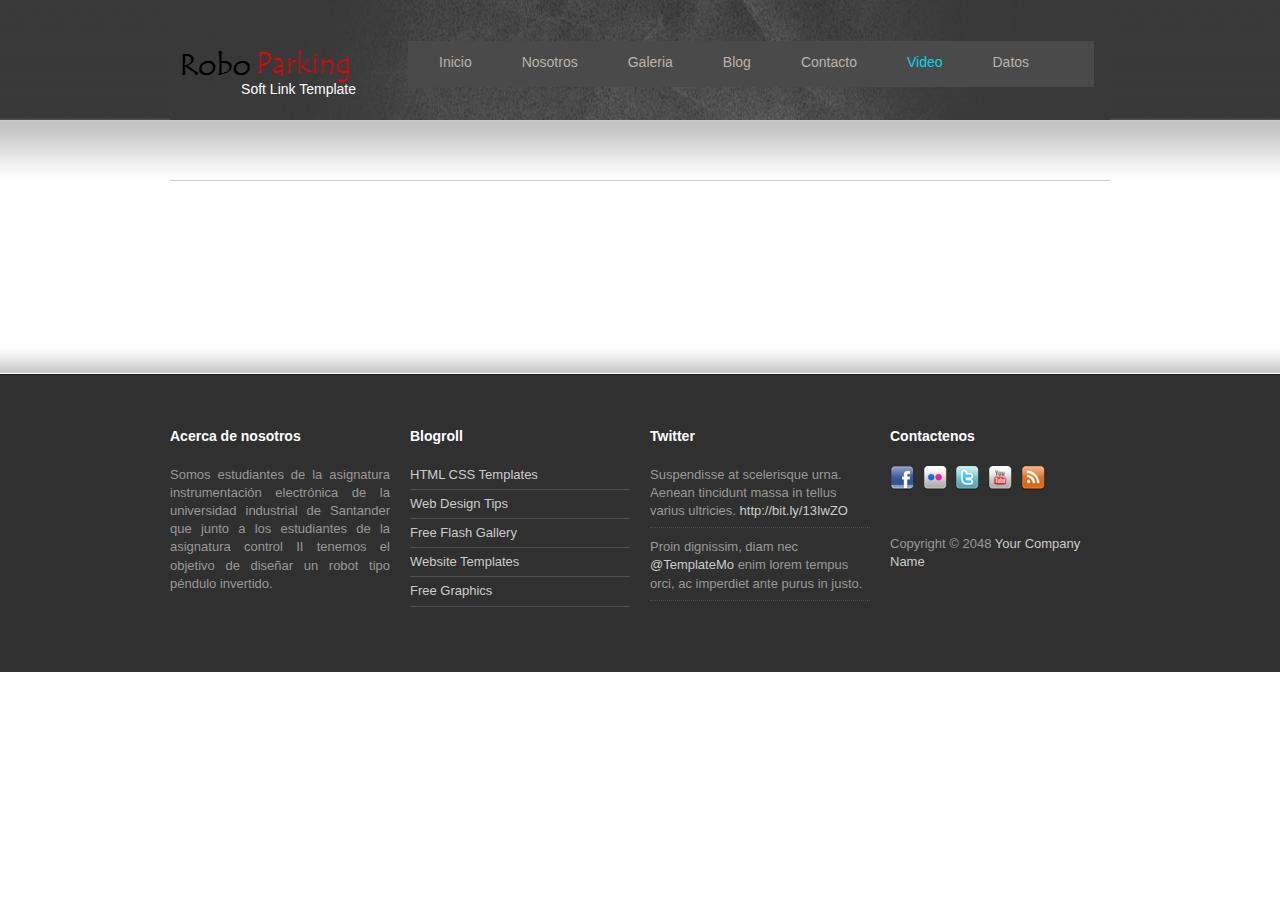
<file: Video.html>
<!DOCTYPE html PUBLIC "-//W3C//DTD XHTML 1.0 Transitional//EN" "http://www.w3.org/TR/xhtml1/DTD/xhtml1-transitional.dtd">
<html xmlns="http://www.w3.org/1999/xhtml">
<head>
<meta http-equiv="Content-Type" content="text/html; charset=utf-8" />
<title>Soft Link - Contact</title>
<meta name="keywords" content="" />
<meta name="description" content="" />
<!-- templatemo 350 soft link -->
<!-- 
Soft Link Template 
http://www.templatemo.com/preview/templatemo_350_soft_link 
-->
<link href="css/templatemo_style.css" rel="stylesheet" type="text/css" />
<link rel="stylesheet" type="text/css" href="css/ddsmoothmenu.css" />

<script type="text/javascript" src="js/swfobject/swfobject.js"></script>
<script type="text/javascript" src="js/jquery.min.js"></script>
<script type="text/javascript" src="js/ddsmoothmenu.js">

/***********************************************
* Smooth Navigational Menu- (c) Dynamic Drive DHTML code library (www.dynamicdrive.com)
* This notice MUST stay intact for legal use
* Visit Dynamic Drive at http://www.dynamicdrive.com/ for full source code
***********************************************/

</script>

<script type="text/javascript">

ddsmoothmenu.init({
	mainmenuid: "templatemo_menu", //menu DIV id
	orientation: 'h', //Horizontal or vertical menu: Set to "h" or "v"
	classname: 'ddsmoothmenu', //class added to menu's outer DIV
	//customtheme: ["#1c5a80", "#18374a"],
	contentsource: "markup" //"markup" or ["container_id", "path_to_menu_file"]
})

</script> 

</head>

<body id="subpage">

<div id="templatemo_wrapper">
	<div id="templatemo_top">
    	<div id="templatemo_header">
        	<div id="site_title"><h1><a href="#">Soft Link Template</a></h1></div>
        	<div id="templatemo_menu" class="ddsmoothmenu">
        	  <ul>
        	    <li><a href="index.html" class="ddsmoothmenu">Inicio</a></li>
        	    <li><a href="about.html">Nosotros</a>
        	      <ul>
        	        <li><a href="bar_slider_click.html">Bar Slider</a></li>
        	        <li><a href="#submenu1">Sub menu 1</a></li>
        	        <li><a href="#submenu2">Sub menu 2</a></li>
        	        <li><a href="#submenu3">Sub menu 3</a></li>
      	        </ul>
      	      </li>
        	    <li><a href="portfolio.html">Galeria</a>
        	      <ul>
        	        <li><a href="bar_slider_click.html">Bar Slider</a></li>
        	        <li><a href="#submenu1">Sub menu 1</a></li>
        	        <li><a href="#submenu2">Sub menu 2</a></li>
        	        <li><a href="#submenu3">Sub menu 3</a></li>
        	        <li><a href="#submenu4">Sub menu 4</a></li>
        	        <li><a href="#submenu5">Sub menu 5</a></li>
      	        </ul>
      	      </li>
        	    <li><a href="blog1.html">Blog</a></li>
        	    <li><a href="contact.html">Contacto</a></li>
      	    </ul>
        	  <ul>
        	    <li><a href="contact.html" class="selected">Video</a></li>
      	    </ul>
        	  <ul>
        	    <li><a href="contact.html">Datos</a></li>
      	    </ul>
        	  <br style="clear: left" />
      	  </div>
        	<!-- end of templatemo_menu -->
          <div class="cleaner"></div>
        </div> <!-- END of header -->
  	</div> <!-- END of top -->
    
    <div id="templatemo_main">
      <div class="cleaner divider"></div>
        
        <h2>&nbsp;</h2>
        <div class="half float_r">
       	  <h4><br />
        </h4>
        </div>
        
        <div class="cleaner"></div>

    </div> <!-- END of main -->
</div> <!-- END of wrapper -->

<div id="templatemo_footer_wrapper">
	<div id="templatemo_footer">
    
    	<div class="col one_fourth">
        	<h4>Acerca de nosotros </h4>
            <p>Somos estudiantes de la asignatura instrumentación electrónica  de la universidad industrial de Santander que junto a los estudiantes de la  asignatura control II tenemos el objetivo de diseñar un robot tipo péndulo  invertido.</p>
        </div>
        
    	<div class="col one_fourth">
        	<h4>Blogroll</h4>
            <ul class="footer_list">
            	<li><a href="#">HTML CSS Templates</a></li>
                <li><a href="#">Web Design Tips</a></li>
            	<li><a href="#">Free Flash Gallery</a></li>
                <li><a href="#">Website Templates</a></li>
                <li><a href="#">Free Graphics</a></li>
			</ul>   
        </div>
        
        <div class="col one_fourth">
        	<h4>Twitter</h4>
            <ul class="twitter_post">
	            <li>Suspendisse at scelerisque urna. Aenean tincidunt massa in tellus varius ultricies. <a href="#">http://bit.ly/13IwZO</a></li>
                <li>Proin dignissim, diam nec <a href="#">@TemplateMo</a> enim lorem tempus orci, ac imperdiet ante purus in justo.</li>   
			</ul>
        </div>
        
        <div class="col one_fourth no_margin_right">
        	<h4>Contactenos</h4>	
            
            <div class="footer_social_button">
                <a href="#"><img src="images/facebook.png" title="facebook" alt="Facebook" /></a>
                <a href="#"><img src="images/flickr.png" title="flickr" alt="flickr" /></a>
                <a href="#"><img src="images/twitter.png" title="twitter" alt="Twitter" /></a>
                <a href="#"><img src="images/youtube.png" title="youtube" alt="Youtube" /></a>
                <a href="#"><img src="images/feed.png" title="rss" alt="RSS" /></a>
			</div>
        
            Copyright © 2048 <a href="#">Your Company Name</a>
            
        </div>
        
        <div class="cleaner"></div>
    </div> <!-- END of footer -->
</div> <!-- END of wrapper -->

</body>
</html>
</file>
<file: css/templatemo_style.css>
/* 
Soft Link Template 
http://www.templatemo.com/preview/templatemo_350_soft_link 
*/

body {
	margin: 0;
	padding: 0;
	color: #666;
	font-family: Tahoma, Geneva, sans-serif;
	font-size: 13px;
	line-height: 1.4em; 
	background-color: #fff;
	background-repeat: repeat-x;
	background-position: top;
}

#home {
	background-image: url(../images/18217272_1469813796415414_1303928869_n.jpg);
	background-repeat: repeat-x;
}
#subpage { background-image: url(../images/templatemo_body_subpage.png) }

a, a:link, a:visited { color: #5fb42b; font-weight: normal; text-decoration: none }
a:hover { text-decoration: underline; }

p {
	text-align: justify;
	padding: 0;
	margin: 0;
}
img { border: none; }
blockquote { font-style: italic; margin: 0 0 0 10px;}
cite { font-weight: bold; color:#5fb42b; }
cite a, cite a:link, cite a:visited  { font-size: 12px; text-decoration: none; font-style: normal }
cite span { font-weight: 400; color: #5fb42b; }

h1, h2, h3, h4, h5, h6 { color: #333; font-weight: normal; }
h1 { font-size: 48px; margin: 0 0 30px; padding: 5px 0 }
h2 { font-size: 30px; margin: 0 0 25px; padding: 5px 0 }
h3 { font-size: 24px; margin: 0 0 20px; padding: 0; }
h4 { font-size: 18px; margin: 0 0 15px; padding: 0; }
h5 { font-size: 16px; margin: 0 0 10px; padding: 0;  }
h6 { font-size: 12px; margin: 0 0 5px; padding: 0; }

.cleaner { clear: both }
.h10 { height: 10px }
.h20 { height: 20px }
.h30 { height: 30px }
.h40 { height: 40px }
.h50 { height: 50px }
.divider { margin-bottom: 40px; padding-bottom: 20px; border-bottom: 1px solid #ccc }

.image_fl { float: left; margin: 3px 20px 5px 0 }
.image_fr { float: right; margin: 3px 0 5px 20px }

.float_l { float: left }
.float_r { float: right }

.templatemo_list { 
	margin: 10px 0 10px 0; 
	padding: 0; 
	list-style: none; 
}

.templatemo_list li { 
	color:#52493a; 
	margin: 0 0 10px 0; 
	padding: 0 5px 0 20px; 
	background: url(../images/templatemo_list.png) no-repeat scroll 0 7px;  
}

.templatemo_list li a { 
	color: #52493a; 
	font-weight: normal; 
}

.templatemo_list li a:hover { 
	color: #52493a; 
}

#templatemo_wrapper {
	width: 940px;
	padding: 0 10px;
	margin: 0 auto;
}
#templatemo_top {
	width: 940px;
	background: url(../images/templatemo_header.jpg) top center no-repeat
}

#templatemo_header {
	width: 940px;
	padding: 40px 0 0;
	height: 80px;
}

#templatemo_slider {
	clear: both;
	width: 940px;
}

#templatemo_main {
	clear: both;
	width: 940px;
	padding: 40px 0
}

#templatemo_footer_wrapper { 
	width: 100%;
	background: #303030 url(../images/templatemo_footer.png) repeat-x top
}

#templatemo_footer {
	width: 940px;
	padding: 80px 10px 40px;
	margin: 0 auto;
	color: #999
}

#site_title { 
	float: left; 
}

#site_title h1 { 
	margin: 0; 
	padding: 0;
}

#site_title h1 a { 
	display: block; 
	width: 186px; 
	height: 10px; 
	padding: 40px 10px 0 0; 
	color: #fff; 
	font-size: 14px; 
	text-align: right; 
	background: url(../images/templatemo_logo.png) no-repeat left center; 
}

#site_title h1 a:hover { 
	text-decoration: none; 
}

#templatemo_menu {
	float: right;
	width: 720px;
	height: 46px;
	background-image: url(../images/templatemo_menu.png);
	background-repeat: no-repeat;
	background-position: 20px;
}

#slider_left {
	float: right;
	width: 320px;
	padding: 50px 0 0;
}

#slider_left h2 { 
	color: #fff; 
	font-size: 20px; 
	font-weight: 700; 
	margin-bottom: 20px; 
}

#slider_left p { 
	color: #bab9b9; 
	margin-bottom: 40px; 
}

#slider_left a.learnmore { 
	float: left; 
	margin-right: 20px; 
	display: block; 
	width: 137px; 
	height: 50px; 
	font-size: 14px; 
	font-weight: 700; 
	color: #fff; 
	line-height: 40px; 
	text-align: center; 
	text-shadow: 1px 1px 1px #333; 
	background:url(../images/learn_more.png) no-repeat; 
}

#slider_right {
	float: left;
	width: 560px;
}

.fp_services { margin-bottom: 40px }
.fp_services img { float: left; margin-right: 20px }
.fp_services h2 { font-size: 18px; line-height: 18px; margin-bottom: 5px; padding: 0 }
.fp_services h2 a { color: #333 }
.fp_services p { font-size: 11px }

.fp_rw img { margin-bottom: 10px }
.fp_rw p { font-size: 11px }

.fp_lp h3 { font-size: 14px; font-weight: 700; margin: 10px 0 }

.flickr_stream { margin: 0; padding:0; list-style: none }
.flickr_stream li { float: left; margin: 0 2px 2px 0; padding: 0 }
.flickr_stream li .no_margin_right { margin-right: 0 }
.flickr_stream li img { padding: 3px; border: 1px solid #ccc; background: #fff }

#gallery { 
	margin: 0; 
	padding: 0; 
	list-style: none; 
}

#gallery li { 
	margin: 0; 
	padding: 0; 
}

#gallery li a { 
	display: block; 
	float: left; 
	width: 280px; 
	padding: 8px; 
	height: 280px; 
	margin: 6px; 
	border: 1px solid #ccc;  
}

.post {
	clear: both;
	padding-bottom: 40px;
	margin-bottom: 40px;
	background: url(../images/templatemo_divider.png) repeat-x bottom 
}
.post_right {
	float: left;
	width: 380px;
}
.post h2.home { 
	color: #ba8c00; 
	font-size: 18px; 
	margin-bottom: 0;  
}

.post h2, .post h2 a {
	color: #333;
	margin-bottom: 0;
	font-size: 24px;
	line-height: 38px;
	padding: 0;
	text-align: center;
}

.post img { 
	float: left; 
	margin: 3px 30px 0 0;
}

.post .meta { 
	font-size: 10px; 
	margin-bottom: 20px; 
}

.post .meta span { 
	float: left; 
	display: block; 
	margin-right: 15px; 
	padding: 5px 0 5px 26px; 
}

.post .meta span.admin { 
	background: url(../images/agent.png) no-repeat; 
}

.post .meta span.date { 
	background: url(../images/calendar.png) no-repeat; 
}

.post .meta span.tag { 
	background: url(../images/tag.png) no-repeat; 
}

.post .meta span.comment { 
	background: url(../images/chat.png) no-repeat; 
}

.post .meta a, .post .meta strong { 
	color: #7b7b7b; 
	font-weight: 700; 
}

#comment_section {
	clear: both;
	margin-bottom: 60px;
	width: 590px;
}

.first_level {
	margin: 0; padding: 0;
}

.comments {
	list-style: none; 
}

.comments li { 
	margin-bottom: 10px; 
	list-style:none; 
}

.comments li .commentbox1 { 
	border-bottom: 1px solid #ccc;  
}

.comments li .commentbox2 { 
	border-bottom: 1px solid #ccc;  
}

.comments li .comment_box { 
	clear: both; 
	width:100%; 
	padding: 10px 0 20px 30px; 
	margin-bottom: 40px;  
}

.comment_box .gravatar { 
	float: left; 
	width: 75px; 
	margin-right: 30px; 
}

.comment_box .gravatar img {  
	width: 75px; 
	height: 75px; 
}

.comment_box .comment_text {  }

.comment_box .comment_text p { 
	margin: 0; 
}

.comment_text .comment_author { 
	font-size: 14px; 
	font-weight: bold; 
	color: #ba8c00; 
	margin-bottom: 10px; 
}

.comment_text .date { 
	font-size: 12px; 
	font-weight: normal; 
	color: #7b7b7b; 
	padding-left: 10px; 
}

.comment_text .time { 
	font-size: 12px; 
	font-weight: normal; 
	color: #7b7b7b; 
	padding-left: 10px; 
}

.comment_text .reply a { 
	display: block; 
	clear: both; 
	float: right; 
	color: #000; 
	font-weight: 700; 
} 

#comment_form {
	clear: both;
}

#comment_form h3 {
	font-size: 20px;
	border-bottom: 1px solid #ccc;
	margin-bottom: 15px;
	padding-bottom: 10px;
}

#comment_form form {
}

#comment_form textarea {
	height:150px;
	padding:5px;
	width: 360px;
	color: #222; 
	background: #fcfcfc; 
	border: 1px solid #dedede; 
	font-size: 12px;
	font-family: Tahoma, Geneva, sans-serif;
	margin-top: 5px; 
}

#comment_form .form_row {
	width: 100%;
	margin-bottom: 15px;
}

#comment_form form input {
	color: #666;
	padding: 5px;
	width: 200px;
	color: #222; 
	background: #fcfcfc; 
	border: 1px solid #dedede; 
	font-size: 12px;
	font-family: Tahoma, Geneva, sans-serif;
	margin-top: 5px; 
}

#comment_form .submit_btn {
	font-weight: bold;
	width: 80px;
	height: 30px;
	color: #000;
	background: #fcfcfc; 
	border: 1px solid #dedede; 
}

#contact_form { 
	padding: 0; 
	width: 410px; 
	margin-bottom: 40px; 
}

#contact_form form { 
	margin: 0px; 
	padding: 0px; 
}

#contact_form form .input_field { 
	width: 270px; 
	padding: 5px; 
	color: #222;  
	background: #fcfcfc; 
	border: 1px solid #dedede; 
	font-size: 12px;
	font-family: Tahoma, Geneva, sans-serif;
	margin-top: 5px; 
}

#contact_form form label { 
	display: block; 
	width: 100px; 
	margin-right: 12px; 
	font-size: 13px; 
}

#contact_form form textarea { 
	width: 398px; 
	height: 200px; 
	padding: 5px; 
	color: #222; 
	background: #fcfcfc; 
	border: 1px solid #dedede; 
	font-size: 12px;
	font-family: Tahoma, Geneva, sans-serif;
	margin-top: 5px; 
}

#contact_form form .submit_btn { 
	padding: 5px 14px; 
	font-weight: bold;  
	color: #222; 
	background: #fcfcfc; 
	border: 1px solid #dedede; 
	font-family: Tahoma, Geneva, sans-serif;
	font-size: 13px;
	margin: 10px 0px; 
}	

.col { 
	float: left; 
	margin: 0 20px 20px 0; 
}

.half { 
	width: 400px; 
}

#sidebar, .one_third { 
	width: 300px; 
}

#content, .two-third { 
	width: 620px; 
}

.padding_right { 
	padding-right: 20px; 
}

.one_fourth {
	width: 220px;
}

.no_margin_right { 
	margin-right: 0; 
}

.last_box { 
	margin-bottom: 0; 
	background: none; 
}

#templatemo_footer a { 
	color: #ccc; 
}

#templatemo_footer h4 { 
	color: #fff; 
	font-size: 14px; 
	font-weight: 700; 
	margin-bottom: 20px; 
}

.footer_list { 
	margin: 0; 
	padding: 0; 
	list-style: none; 
}

.footer_list li { 
	margin: 0 0 5px; 
	padding: 0 0 5px; 
	border-bottom: 1px solid #4e4e4e; 
}

.footer_list li a { 
	color: #686868; 
}

.twitter_post { 
	margin: 0; 
	padding: 0; 
	list-style: none; 
}

.twitter_post li { 
	margin: 0 0 10px; 
	padding: 0 0 7px; 
	border-bottom: 1px dotted #4e4e4e; 
}

.footer_social_button { 
	clear: both; 
	margin-bottom: 40px; 
}

.footer_social_button a { 
	margin-right: 5px; 
}

.pagging { 
	margin: 0 0 20px; 
	padding: 0; 
}

.pagging ul { 
	margin: 0; 
	padding: 0; 
	list-style: none; 
}

.pagging ul li {
	margin: 0; 
	padding: 0; 
	display: inline; 
}
	
.pagging ul li a { 
	float: left; 
	display: block; 
	color: #333; 
	text-decoration: none; 
	margin-right: 5px; 
	padding: 5px 10px; 
	background: #fff; 
	border: 1px solid #ccc; 
}

.pagging ul li a:hover { 
	background: #ccc; 
	border: 1px solid #fff; 
	color: #fff;  
}
</file>
<file: css/ddsmoothmenu.css>
.ddsmoothmenu{
	padding: 1px;
}

.ddsmoothmenu ul{
	z-index:100;
	margin: 0;
	padding: 0 0 0 30px;
	list-style-type: none;
}

/*Top level list items*/
.ddsmoothmenu ul li{
	position: relative;
	display: inline;
	float: left;
}

/*Top level menu link items style*/
.ddsmoothmenu ul li a {
	display: block;
	height: 42px;
	padding: 0 30px 0 20px;
	line-height: 42px;
	font-size: 14px;
	color: #bbb3ac;	
	text-align: center;
	text-decoration: none;
	font-weight: 400;
	outline: none;
}

* html .ddsmoothmenu ul li a{ /*IE6 hack to get sub menu links to behave correctly*/
display: inline-block;
}

.ddsmoothmenu ul li a.selected, .ddsmoothmenu ul li a:hover { /*CSS class that's dynamically added to the currently active menu items' LI A element*/
	color: #0ad6e7;
}

/*1st sub level menu*/
.ddsmoothmenu ul li ul {
	position: absolute;
	width: 120px;
	margin: 0;
	padding: 0;
	left: 0;
	display: none; /*collapse all sub menus to begin with*/
	visibility: hidden;
	background: #4a4a4a;
	border: 1px solid #5c5c5c;
	border-top: 0;
}

.ddsmoothmenu ul li ul span.bottom { position: absolute; width: 178px; height: 13px; bottom: -13px; left: 0;  background: url(../images/templatemo_smb_b.png) no-repeat; }

/*Sub level menu list items (undo style from Top level List Items)*/
.ddsmoothmenu ul li ul li{
display: list-item;
float: none;
}

/*All subsequent sub menu levels vertical offset after 1st level sub menu */
.ddsmoothmenu ul li ul li ul{
top: 0;
}

/* Sub level menu links style */
.ddsmoothmenu ul li ul li a{
	font-weight: 500;
	width: 80px; /*width of sub menus*/
	height: 28px;
	line-height: 28px;
	padding: 0 20px;
	margin: 0;
	font-size: 11px;
	text-align: left;
	background: none;
	color: #bbb3ac;
}

.ddsmoothmenu ul li ul li .last {
	border-bottom: none;
}

.ddsmoothmenu ul li ul li a.selected, .ddsmoothmenu ul li ul li a:hover {
	color: #0ad6e7;
	width: 131px;
	padding-left: 20px;
	background: none;
}

/* Holly Hack for IE \*/
* html .ddsmoothmenu{height: 1%;} /*Holly Hack for IE7 and below*/


/* ######### CSS classes applied to down and right arrow images  ######### */

.downarrowclass{
position: absolute;
top: 12px;
right: 7px;
}

.rightarrowclass{
position: absolute;
top: 6px;
right: 5px;
}

/* ######### CSS for shadow added to sub menus  ######### */

.ddshadow{
position: absolute;
left: 0;
top: 0;
width: 0;
height: 0;
}

.toplevelshadow{ /*shadow opacity. Doesn't work in IE*/
opacity: 0.5;
}

/* menu */
</file>
